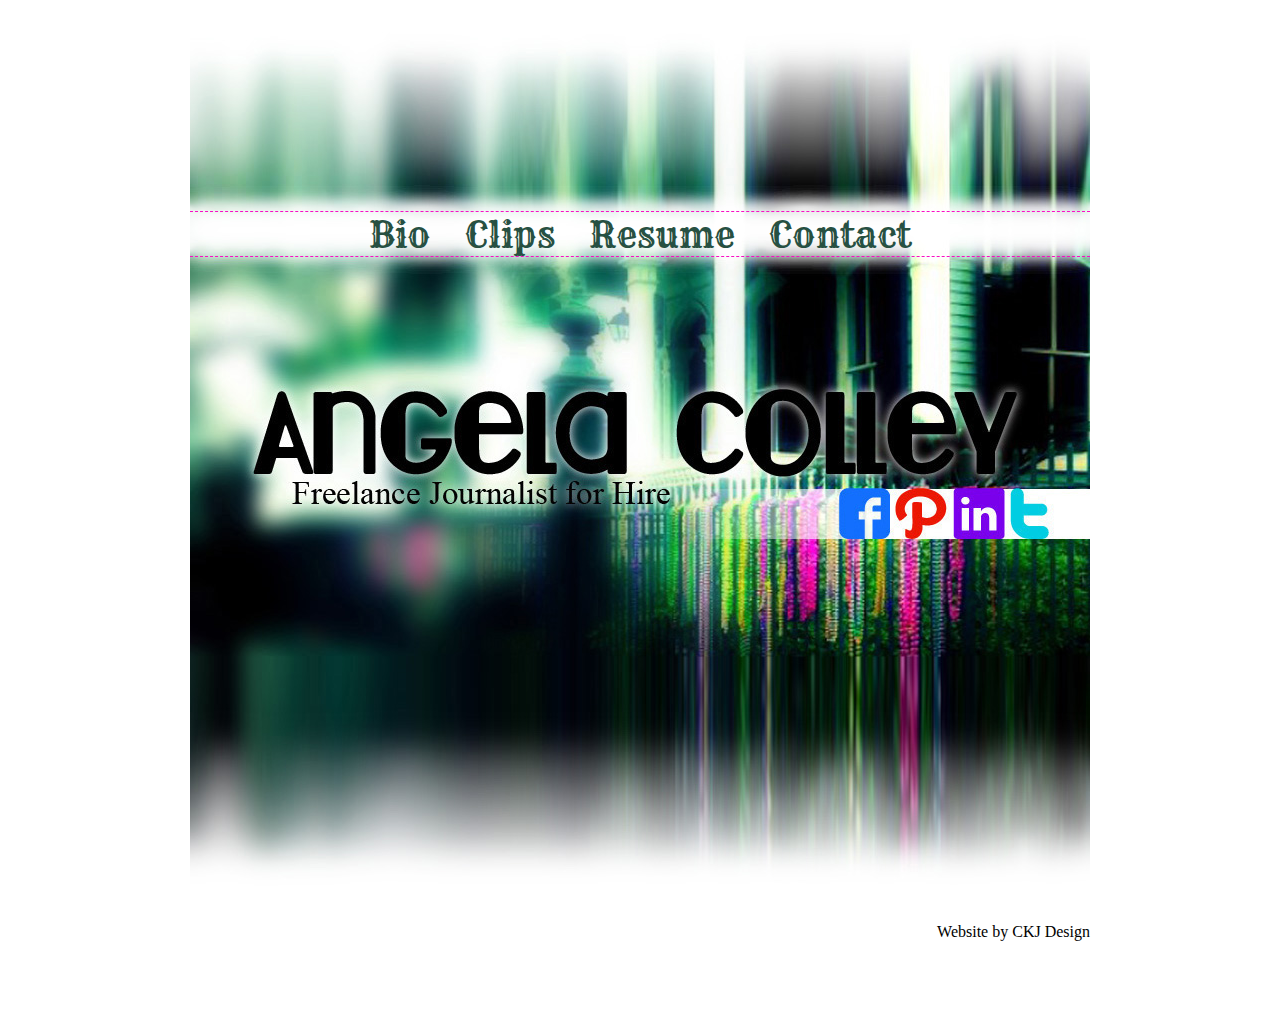
<file: index.html>
<!DOCTYPE html PUBLIC "-//W3C//DTD XHTML 1.0 Transitional//EN" "http://www.w3.org/TR/xhtml1/DTD/xhtml1-transitional.dtd">
<html xmlns="http://www.w3.org/1999/xhtml">
<head>
<meta http-equiv="Content-Type" content="text/html; charset=utf-8" />
<title>Angela Colley: Freelance Journalist for Hire</title>
<link href="styles.css" rel="stylesheet" type="text/css" />
<link href='http://fonts.googleapis.com/css?family=Rye' rel='stylesheet' type='text/css'>
<style>
nav {
	position: relative;
	top: -745px;
}
#main {
	margin-top: 0;
	margin-bottom: 0
}
</style>
</head>

<body>
<div id="main">
  <div id="top-title">
    <img src="images/banner-big.jpg" width="900" height="900" usemap="#Map2" border="0" />
    <map name="Map2" id="Map2">
      <area shape="rect" coords="651,481,698,532" href="http://www.facebook.com/angela.colley.921" alt="Facebook" />
      <area shape="rect" coords="703,481,759,530" href="http://pinterest.com/anchco/boards/" alt="Pinterest" />
      <area shape="rect" coords="765,481,814,533" href="http://www.linkedin.com/pub/angela-colley/b/997/73a" alt="linkedin" />
      <area shape="rect" coords="821,481,856,530" href="https://twitter.com/angelancolley" alt="twitter" />
    </map>
</div>
<div class="footer">
Website by CKJ Design
</div>
  <nav>
    <h1><a href="bio.html">Bio</a></h1>
    <h1><a href="clips.html">Clips</a></h1>
    <h1><a href="Angela-Colley-Resume.pdf">Resume</a></h1>
    <h1><a href="contact.html">Contact</a></h1>
	</nav>
</div>
</body>
</html>
</file>
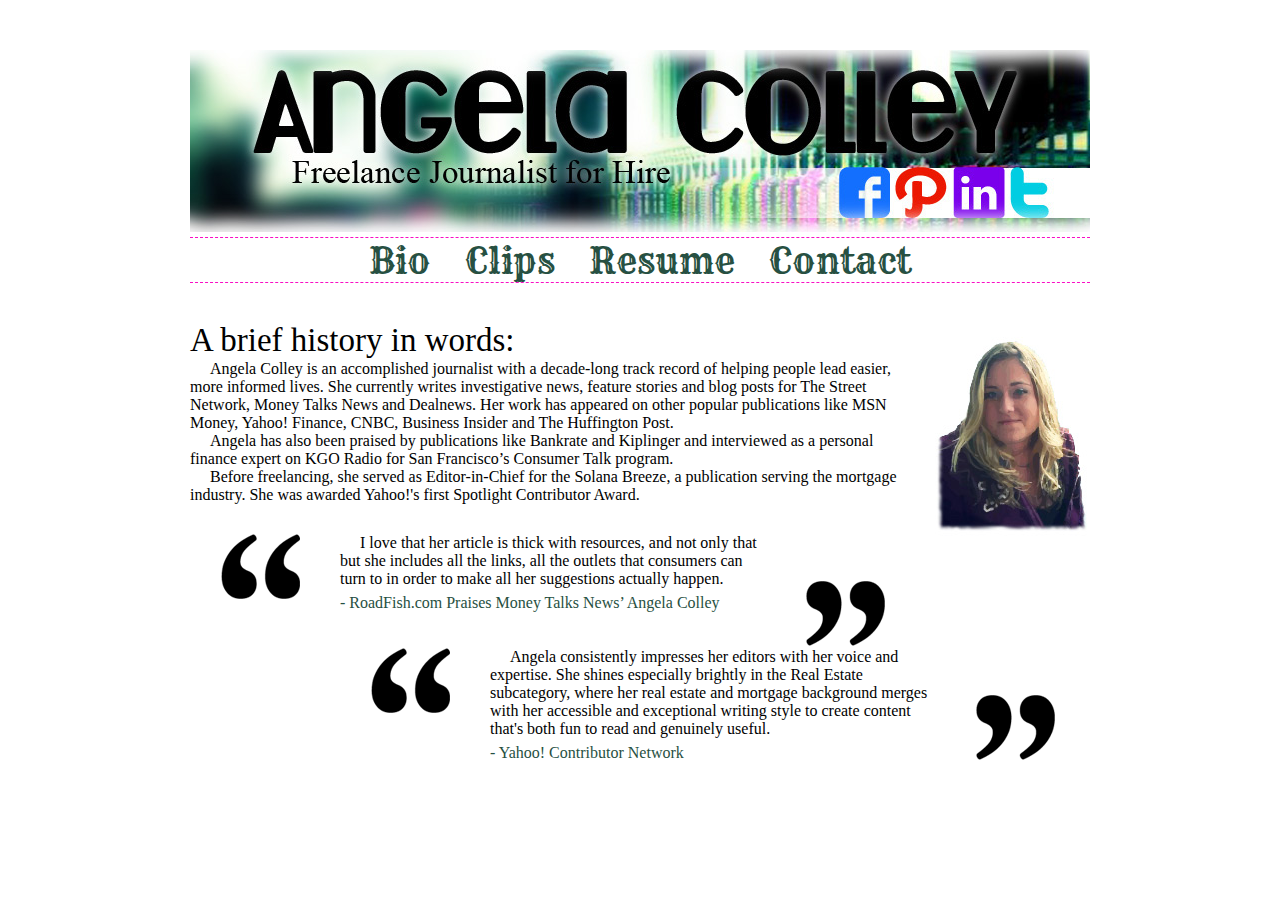
<file: bio.html>
<!DOCTYPE html PUBLIC "-//W3C//DTD XHTML 1.0 Transitional//EN" "http://www.w3.org/TR/xhtml1/DTD/xhtml1-transitional.dtd">
<html xmlns="http://www.w3.org/1999/xhtml"><!-- InstanceBegin template="/Templates/template.dwt" codeOutsideHTMLIsLocked="false" -->
<head>
<meta http-equiv="Content-Type" content="text/html; charset=utf-8" />
<!-- InstanceBeginEditable name="doctitle" -->
<title>Angela Colley: Freelance Journalist for Hire</title>
<!-- InstanceEndEditable -->
<link href="styles.css" rel="stylesheet" type="text/css" />
<link href='http://fonts.googleapis.com/css?family=Rye' rel='stylesheet' type='text/css'>
<!-- InstanceBeginEditable name="head" -->
<style>
#bio-area {
	padding-top: 10px;
	line-height: 30px;
}
#bio-portrait {
	float: right;
	margin-left: 15px;
	margin-top: 15px;
}
.left-quote {
	float: left;
}
.right-quote {
	float: right;
}
.in-the-press {
	padding-top: 30px;
}
</style>
<!-- InstanceEndEditable -->
</head>

<body>
<div id="main">
    <div id="top-title">
    <img src="images/banner-small.jpg" width="900" height="182" border="0" usemap="#Map" />
    <map name="Map" id="Map">
      <area shape="rect" coords="651,117,698,167" href="http://www.facebook.com/angela.colley.921" alt="Facebook" />
      <area shape="rect" coords="702,117,761,168" href="http://pinterest.com/anchco/boards/" alt="Pinterest" />
      <area shape="rect" coords="764,117,815,168" href="http://www.linkedin.com/pub/angela-colley/b/997/73a" alt="LinkedIn" />
      <area shape="rect" coords="817,118,857,167" href="https://twitter.com/angelancolley" alt="Twitter" />
    </map>
  </div>
  <nav>
    <h1><a href="bio.html">Bio</a></h1>
    <h1><a href="clips.html">Clips</a></h1>
    <h1><a href="Angela-Colley-Resume.pdf">Resume</a></h1>
    <h1><a href="contact.html">Contact</a></h1>
	</nav>
  	<!-- InstanceBeginEditable name="EditRegion1" -->
  	<section>
    <div id="bio-area">
      <div id="bio-portrait">
        <img src="images/portrait-angie.jpg" width="155" height="223" />
        </div>
        <h2>A brief history in words:</h2>
    <p>
    Angela Colley is an accomplished journalist with a decade-long track record of helping people lead easier, more informed lives. She currently writes investigative news, feature stories and blog posts for The Street Network, Money Talks News and Dealnews. Her work has appeared on other popular publications like MSN Money, Yahoo! Finance, CNBC, Business Insider and The Huffington Post.
    </p>
    <p>
    Angela has also been praised by publications like Bankrate and Kiplinger and interviewed as a personal finance expert on KGO Radio for San Francisco’s Consumer Talk program.
    </p>
    <p>
    Before freelancing, she served as Editor-in-Chief for the Solana Breeze, a publication serving the mortgage industry. She was awarded Yahoo!'s first Spotlight Contributor Award.
    </p>
    <div class="in-the-press">
      <img  class="left-quote" src="images/quotes-01.png" width="150" height="119" /> 
      <img class="right-quote" src="images/quotes-02.png" width="150" height="112" />
      <p>
      I love that her article is thick with resources, and not only that but she includes all the links, all the outlets that consumers can turn to in order to make all her suggestions actually happen.
      </p>
      <a href="http://www.prweb.com/releases/credit-score-advice/helpful-finance-tips/prweb10210377.htm">- RoadFish.com Praises Money Talks News’ Angela Colley</a>
    </div>
    <div class="in-the-press">
      <img  class="left-quote" src="images/quotes-01.png" width="150" height="119" /> 
      <img class="right-quote" src="images/quotes-02.png" width="150" height="112" />
      <p>
      Angela  consistently impresses her editors with her voice and expertise. She shines especially brightly in the Real Estate subcategory, where her real estate and mortgage background merges with her accessible and exceptional writing style to create content that's both fun to read and genuinely useful.
      </p>
      <a href="http://contributor.yahoo.com/blogpost/240/our-very-first-contributor-spotlight-award-winner-11387952.html">- Yahoo! Contributor Network</a>
      </div>
    </section>
  	<!-- InstanceEndEditable -->
    </div>

</body>
<!-- InstanceEnd --></html>
</file>
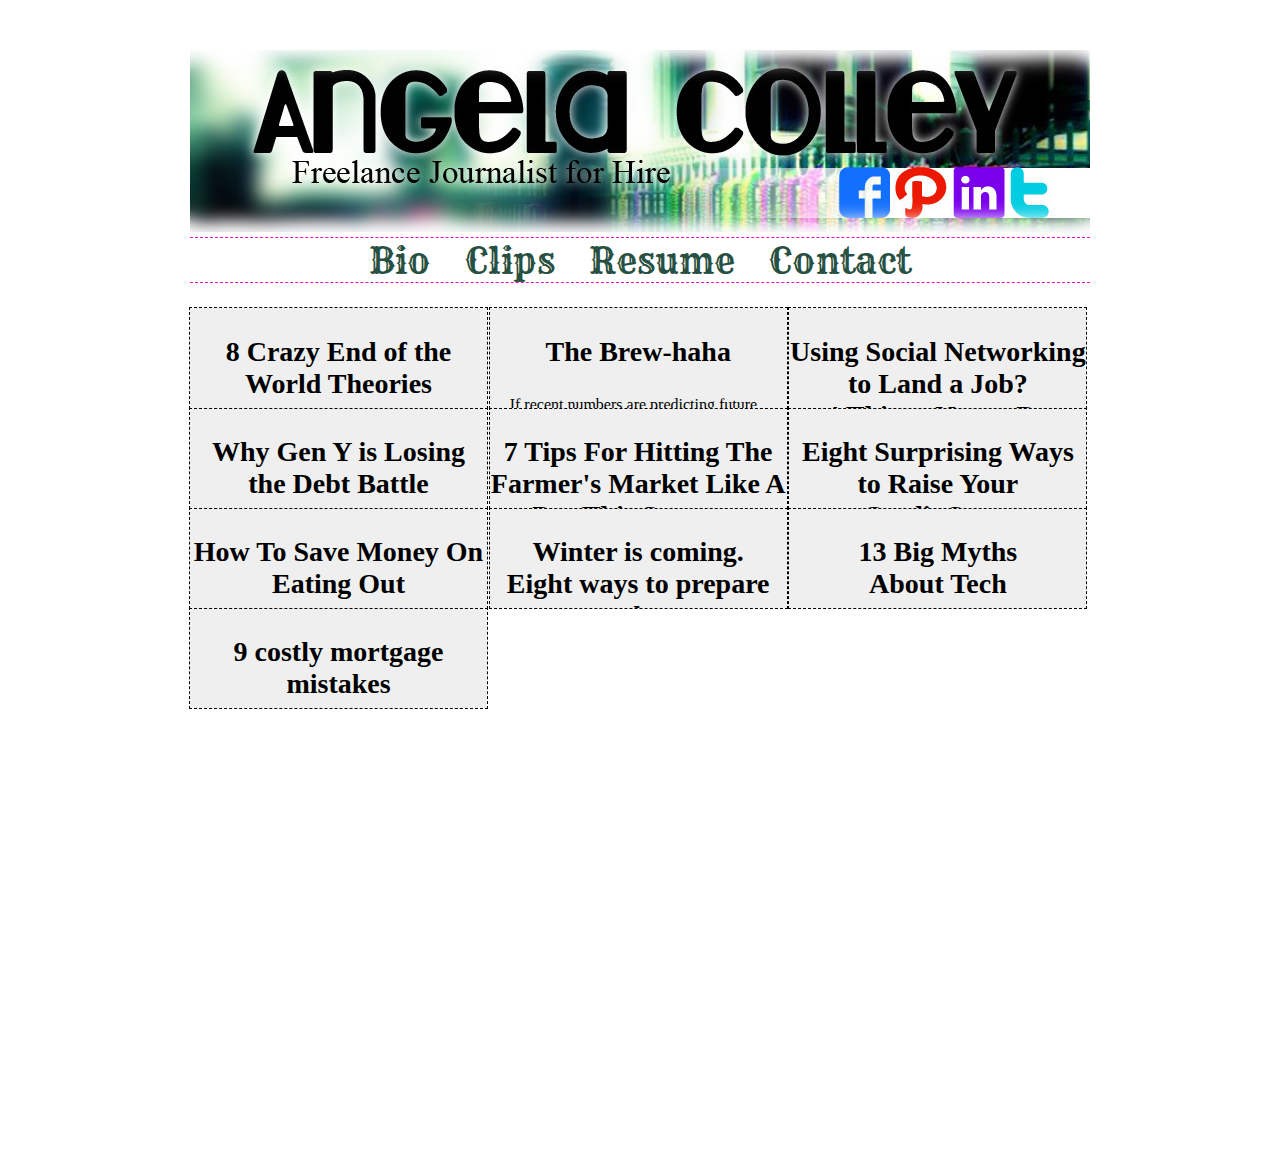
<file: clips.html>
<!DOCTYPE html PUBLIC "-//W3C//DTD XHTML 1.0 Transitional//EN" "http://www.w3.org/TR/xhtml1/DTD/xhtml1-transitional.dtd">
<html xmlns="http://www.w3.org/1999/xhtml"><!-- InstanceBegin template="/Templates/template.dwt" codeOutsideHTMLIsLocked="false" -->
<head>
<meta http-equiv="Content-Type" content="text/html; charset=utf-8" />
<!-- InstanceBeginEditable name="doctitle" -->
<title>Angela Colley: Freelance Journalist for Hire</title>
<!-- InstanceEndEditable -->
<link href="styles.css" rel="stylesheet" type="text/css" />
<link href='http://fonts.googleapis.com/css?family=Rye' rel='stylesheet' type='text/css'>
<!-- InstanceBeginEditable name="head" -->
<style>
article {
	min-height: 800px;
}

.row{
	position: relative;
	height: 100px
}
.row:nth-of-type(1){
	z-index: 3;
}
.row:nth-of-type(2){
	z-index:2;
}
.row:nth-of-type(3){
	z-index: 1;
}
.clips{
	width: 33%;
	outline: 1px dashed black;
	position: absolute;
	max-height: 100px;
	overflow: hidden;
	background-color: #EFEFEF;
	-webkit-transition: all 0.5s ease-out 0s;
	-moz-transition: all 0.5s ease-out 0s;
	-ms-transition: all 0.5s ease-out 0s;
	-o-transition: all 0.5s ease-out 0s;
	transition: all 0.5s ease-out 0s;
}
.clips:nth-of-type(1){
    left: 0;
}
.clips:nth-of-type(2){
	left: 33.3%;
}
.clips:nth-of-type(3){
	left: 66.6%;
}
.clips:hover{
	max-height: 999px;
	background-color: #FFFFFF;
}
</style>
<!-- InstanceEndEditable -->
</head>

<body>
<div id="main">
    <div id="top-title">
    <img src="images/banner-small.jpg" width="900" height="182" border="0" usemap="#Map" />
    <map name="Map" id="Map">
      <area shape="rect" coords="651,117,698,167" href="http://www.facebook.com/angela.colley.921" alt="Facebook" />
      <area shape="rect" coords="702,117,761,168" href="http://pinterest.com/anchco/boards/" alt="Pinterest" />
      <area shape="rect" coords="764,117,815,168" href="http://www.linkedin.com/pub/angela-colley/b/997/73a" alt="LinkedIn" />
      <area shape="rect" coords="817,118,857,167" href="https://twitter.com/angelancolley" alt="Twitter" />
    </map>
  </div>
  <nav>
    <h1><a href="bio.html">Bio</a></h1>
    <h1><a href="clips.html">Clips</a></h1>
    <h1><a href="Angela-Colley-Resume.pdf">Resume</a></h1>
    <h1><a href="contact.html">Contact</a></h1>
	</nav>
  	<!-- InstanceBeginEditable name="EditRegion1" -->
  	<article>
  	  <div class="row">
      <div class="clips">
      <h3>8 Crazy End of the World Theories</h3>
      <p>Today marks the one-month countdown to the end of the world, at least if you believe in the Mayan calendar, Hollywood, and what you read online.</p>
<p>Dec. 21, 2012 is the last day of the Mayan calendar, when an ancient civilization possibly predicted the world would end, perhaps with solar storms and catastrophic tidal effects. Or maybe the Earth’s axis will suddenly shift. And if that doesn’t happen, there is still planet Niburu, roughly four times the size of the Earth, and headed straight for us. <a href="http://www.moneytalksnews.com/2012/11/22/8-crazy-end-of-the-world-theories/" target="new">Continued...</a></p></div>
  	  <div class="clips">
      <h3>The Brew-haha</h3>
<p>If recent numbers are predicting future times, we’re in the midst of a beer boom. According to a recent Nielsen study, last year, beer sales increased by 5 million cases between the end of February and the beginning of September. But in the same period of 2011, sales had decreased by 1.7 million cases.</p>
<p>Jeff Slankard, the Wine and Beer Director for Barons Market says, “Taste, variety and packaging all drive consumer’s choices.” And they’re certainly driving sales. Craft brews hit the market in a big way, adding new tastes and more variety to the beer industry. In the summer of 2012, 582 new beer brands launched in the market, according to Nielsen, like Stone Brewing Company’s Pillow Mint at the Ritz or Rouge’s Voodoo Doughnut Chocolate Peanut Butter Banana Ale. And craft breweries aren’t the only ones hoping to tempt consumer’s taste buds; domestic brewers are turning to unusual flavors and adding variety to their lineup. Bud Light Lime anyone? <a href="http://www.mainstreet.com/slideshow/smart-spending/5-ways-save-money-beer-boom" target="new">Continued...</a></p></div>
  	  <div class="clips">
      <h3>Using Social Networking to Land a Job?<br />
        4 Things Not to Do</h3>
<p>According to a study by Jobvite, a recruiting software company, 86 percent of job seekers had a social networking profile in 2011. But only 16 percent of them have used social networking to look for a new job.</p>
<p>That 16 percent have the right idea. Using social networking sites like Twitter, Facebook, or LinkedIn can help find work – if it’s done right. But done wrong, your social profiles can actually sabotage your networking attempts. Here’s what not to do… <a href="http://www.moneytalksnews.com/2012/01/12/the-4-worst-ways-to-use-social-networking-to-land-a-job/" target="new">Continued...</a></p></div>
  	  </div>
      <div class="row">
      <div class="clips">
      <h3>Why Gen Y is Losing the Debt Battle</h3>
      <p>Generation Y - those born between 1981 and 1995 - carry less debt than the national average. But it isn’t necessarily a good thing. Most of Gen Y’s members hold “bad debts” – like credit card debt and other loan products that don’t build assets. No one can conclusively answer why. Maybe it’s the job market. Maybe impulse buying and a digitalized consumer-driven society are to blame. Whatever it is, experts are wary those debt woes aren’t going to get better anytime soon. </p><a href="http://www.mainstreet.com/article/moneyinvesting/credit/debt/why-gen-y-losing-debt-battle" target="new">Continued...</a></div>
  	  <div class="clips">
      <h3>7 Tips For Hitting The Farmer's Market Like A Pro This Summer</h3>
      <p>The way many Americans buy their food is changing.
According to a study by the market research group Mintel, more people are choosing locally grown produce over fruits and vegetables that are labeled “organic.”
Between 2008 and 2011, organic (also called “natural”) fruit sales declined 58 percent.
Vegetables with a natural or organic seal declined 77 percent.
One reason could be the big price tag for these products, combined with the recession.
It’s not secret organically grown food typically costs more. As Fox News detailed a few weeks ago, it requires more labor and costlier fertilizer, among other things.
So what are healthy but cost-conscious consumers to do? Well, 52 percent of the people surveyed by Mintel have decided it’s more important to buy locally grown foods than organics.</p>
      <a href="http://www.businessinsider.com/buy-locally-grown-food-from-farmers-markets-2012-4" target="new">Continued...</a></div>
  	  <div class="clips">
      <h3>Eight Surprising Ways to Raise Your<br />
        Credit Score</h3>
      <p>In 2011, 62.3 percent of people had a credit score between 749 and 300, according to the MyFICO blog, managed by the Fair Isaac Corporation. Most people in that range fell between 650-699 (12.1 percent) and 700-749 (15.5 percent).</p>
      <p>Those are decent credit scores. Within that range, you would get approved for most credit products with acceptable interest rates. I should know. I bounced around between 650 and 749 for most of my adult life – until I decided to boost my OK credit score into greatness two years ago. Today, I fall into the 800-850 range, shared by 18.3 percent of the U.S. consumer population last year. With that credit score, I get the best offers and the best rates on almost everything.</p>
      <a href="http://www.csmonitor.com/Business/Saving-Money/2012/1201/Eight-surprising-ways-to-raise-your-credit-score" class="clips" target="new">Continued...</a></div>
      </div>
      <div class="row">
  	  <div class="clips">
      <h3>How To Save Money On Eating Out</h3>
      <p>How much do you spend on dining out? According to the U.S. Bureau of Labor Statistics, the average American family forked over $2,505 on meals away from home in 2010. While that number is down from 2008, when it was $2,698, that’s still a lot of bread.</p>
      <p>If you cut your dining costs by just 30 percent, you’d be $751.50 richer within a year. So how do you accomplish that? The obvious solution is: Just don’t go out to eat. But where’s the fun in that? For me, that’s impossible – partly because I live in New Orleans, where we have more than 1,200 restaurants, according to the New Orleans Convention and Visitors Bureau. Dining out is a way of life for me, but so is saving money and increasing my wealth. Here’s how I do both…</p>
      <a href="http://www.huffingtonpost.com/2012/06/29/how-to-save-money-on-eating-out_n_1637418.html" target="new">Continued...</a></div>
  	  <div class="clips">
      <h3>Winter is coming.<br />
        Eight ways to prepare<br />
        your home.
      </h3>
      <p>The Environmental Protection Agency’s Energy Star program says the average household spends more than $2,200 a year on energy bills – with almost half of that going toward heating and cooling.</p>
      <p>To add insult to injury, you could be throwing money out the window if your home isn’t energy-efficient. Leaking windows, poorly insulated water heaters, and clogged air filters are all budget busters.</p>
      <a href="http://www.csmonitor.com/Business/Saving-Money/2012/1028/Winter-is-coming.-Eight-ways-to-prepare-your-home" target="new">Continued...</a></div>
  	  <div class="clips">
      <h3>13 Big Myths<br />
        About Tech</h3>
      <p>We’ve all heard that more bars mean better service, that a camera needs a lot of megapixels to take good pictures, and that Macs don’t get viruses.</p>
      <p>There seem to be as many technology myths as there are people who repeat them. How can you separate fiction from fact?</p>
      <p>In the video below, Money Talks News founder Stacy Johnson dispels five of the biggest tech myths that could be wasting your time and costing you money. Check it out, then read on for eight more myths you should know the truth about.</p>
      <a href="http://www.mainstreet.com/article/smart-spending/technology/13-big-myths-about-tech-0" target="new">Continued...</a></div>
      </div>
      <div class="row">
      <div class="clips">
      <h3>9 costly mortgage mistakes</h3>
      <p>January's home sales jumped 16% over December's totals. That means more people are buying, and the end of the housing slump appears to be in sight. It also means mortgages are back.</p>
      <p>If you're considering shopping for a home, here are nine mistakes you can make when you apply for a mortgage.</p>
      <a href="http://money.msn.com/saving-money-tips/post.aspx?post=7a540876-3e20-4943-97c0-c4af028e5e03" target="new">Continued...</a></div>
      </div>
    </article>
  	<!-- InstanceEndEditable -->
    </div>

</body>
<!-- InstanceEnd --></html>
</file>
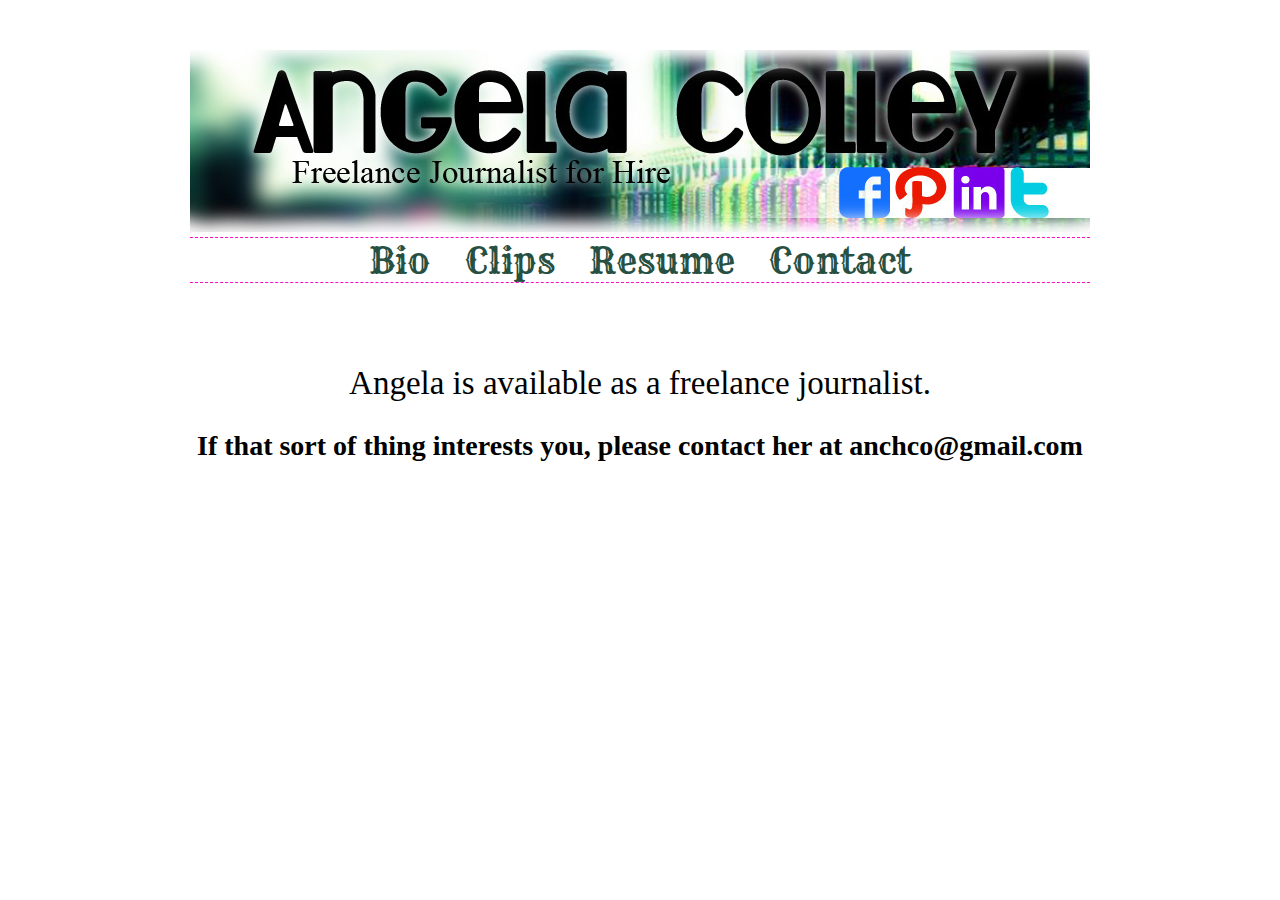
<file: contact.html>
<!DOCTYPE html PUBLIC "-//W3C//DTD XHTML 1.0 Transitional//EN" "http://www.w3.org/TR/xhtml1/DTD/xhtml1-transitional.dtd">
<html xmlns="http://www.w3.org/1999/xhtml"><!-- InstanceBegin template="/Templates/template.dwt" codeOutsideHTMLIsLocked="false" -->
<head>
<meta http-equiv="Content-Type" content="text/html; charset=utf-8" />
<!-- InstanceBeginEditable name="doctitle" -->
<title>Angela Colley: Freelance Journalist for Hire</title>
<style type="text/css">
#main section h2 {
	text-align: center;
}
#main section {
	padding-top: 50px;
}
</style>
<!-- InstanceEndEditable -->
<link href="styles.css" rel="stylesheet" type="text/css" />
<link href='http://fonts.googleapis.com/css?family=Rye' rel='stylesheet' type='text/css'>
<!-- InstanceBeginEditable name="head" -->
<!-- InstanceEndEditable -->
</head>

<body>
<div id="main">
    <div id="top-title">
    <img src="images/banner-small.jpg" width="900" height="182" border="0" usemap="#Map" />
    <map name="Map" id="Map">
      <area shape="rect" coords="651,117,698,167" href="http://www.facebook.com/angela.colley.921" alt="Facebook" />
      <area shape="rect" coords="702,117,761,168" href="http://pinterest.com/anchco/boards/" alt="Pinterest" />
      <area shape="rect" coords="764,117,815,168" href="http://www.linkedin.com/pub/angela-colley/b/997/73a" alt="LinkedIn" />
      <area shape="rect" coords="817,118,857,167" href="https://twitter.com/angelancolley" alt="Twitter" />
    </map>
  </div>
  <nav>
    <h1><a href="bio.html">Bio</a></h1>
    <h1><a href="clips.html">Clips</a></h1>
    <h1><a href="Angela-Colley-Resume.pdf">Resume</a></h1>
    <h1><a href="contact.html">Contact</a></h1>
	</nav>
  	<!-- InstanceBeginEditable name="EditRegion1" -->
  	<section>
      <h2>Angela is available as a freelance journalist.</h2>
      <h3>If that sort of thing interests you, please contact her at anchco@gmail.com</h3>
  	</section>
  	<!-- InstanceEndEditable -->
    </div>

</body>
<!-- InstanceEnd --></html>
</file>
<file: styles.css>
@charset "utf-8";

@import url(http://reset5.googlecode.com/hg/reset.min.css);

body{
	background-color: #FFF;
}
#main {
	width: 900px;
	padding: 0px;
	margin-top: 50px;
	margin-left: auto;
	margin-right: auto;
	margin-bottom: 50px;
}
nav {
	text-align: center;
	border-bottom-width: 1px;
	border-bottom-style: dashed;
	border-bottom-color: #F90EC5;
	border-top-width: 1px;
	border-top-style: dashed;
	border-top-color: #F90EC5;
	padding: 0px;
	margin-top: 5px;
	margin-right: 0px;
	margin-bottom: 5px;
	margin-left: 0px;
	font-family: inherit;

}
#main nav h1 {
	margin: 15px;
	display: inline;
}
a    {
	color: #275042;
	text-decoration: none;
}
article {
	margin-top: 25px;
}

p {
	font-family: Georgia, "Times New Roman", Times, serif;
	display: block;
	white-space: normal;
	text-indent: 20px;
	margin: 0px;
	line-height: normal;
}

h1 {
	font-style: normal;
	font-family: 'Rye', cursive;
	font-weight: normal;
	text-decoration: none;
	margin: 0px;
	font-size: 35px;
	padding-top: 5px;
}


h2 {
	font-size: 33px;
	font-style: normal;
	font-family: "Times New Roman", Times, serif;
	font-weight: normal;
	text-decoration: none;
	margin-bottom: 5px;
}
h3 {
	font-size: 28px;
	text-align: center;
}


.footer {
	text-align: right;
	margin: 15px 0px;
}
</file>
